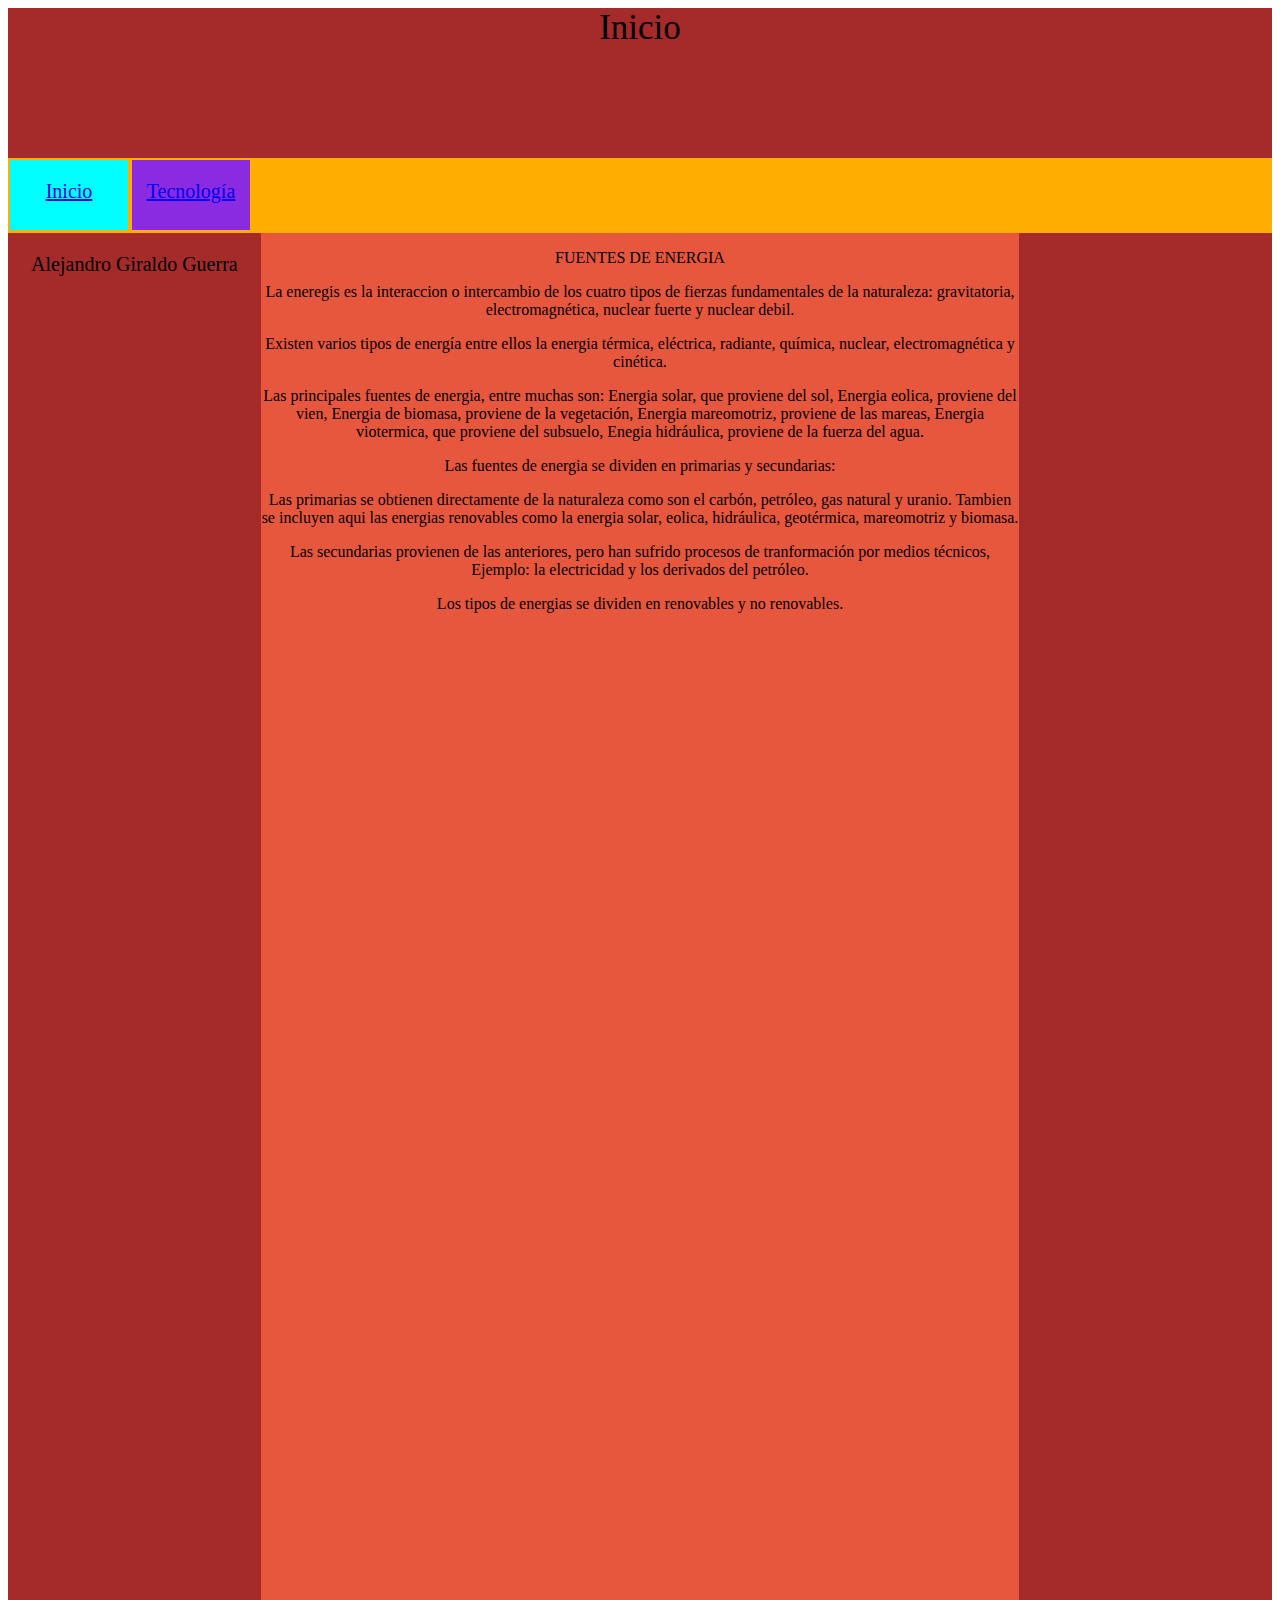
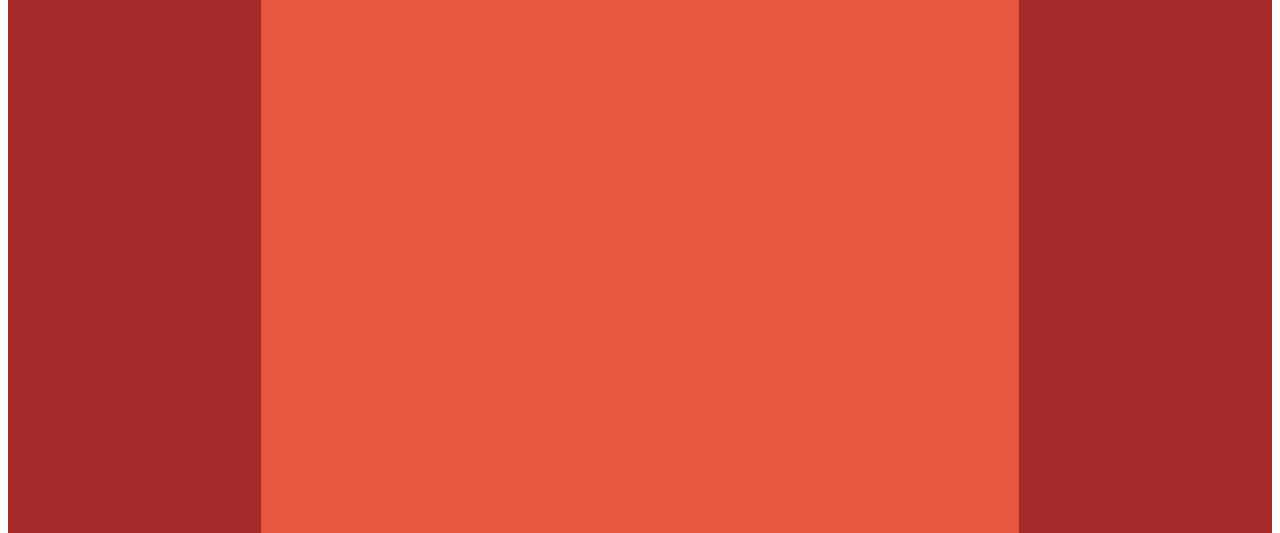
<file: index.html>
<!DOCTYPE html>
<html lang="en">
<head>
    <meta charset="UTF-8">
    <meta http-equiv="X-UA-Compatible" content="IE=edge">
    <meta name="viewport" content="width=device-width, initial-scale=1.0">
    <title>Document</title>
    <link rel="stylesheet" href="temas.css">
</head>
<body>
    <div class="contenedor">
<div class="encabezado">
    Inicio
</div>
<div class="menu">
<div class="Inicio">
    <a href="index.html">
        <p>
            Inicio
        </p>
    </a>
</div>
<div class="Tecnologia">
    <a href="tecnologia.html">
        <p>
            Tecnología
        </p>
    </a>   
</div>

</div>
<div class="contenedor2">
    <div class="izquierda">
        <p>
            Alejandro Giraldo Guerra  
        </p>
    </div>
<div class="centro">
<p>
    FUENTES DE ENERGIA
</p>
La eneregis es la interaccion o intercambio de los cuatro tipos de fierzas fundamentales de la naturaleza: gravitatoria, electromagnética, nuclear fuerte y nuclear debil.
<p>
Existen varios tipos de energía entre ellos la energia térmica, eléctrica, radiante, química, nuclear, electromagnética y cinética.
</p>
Las principales fuentes de energia, entre muchas son: Energia solar, que proviene del sol, Energia eolica, proviene del vien, Energia de biomasa, proviene de la vegetación, Energia mareomotriz, proviene de las mareas, Energia viotermica, que proviene del subsuelo, Enegia hidráulica, proviene de la fuerza del agua.
<p>
Las fuentes de energia se dividen en primarias y secundarias:
</p>
Las primarias se obtienen directamente de la naturaleza como son el carbón, petróleo, gas natural y uranio. Tambien se incluyen aqui las energias renovables como la energia solar, eolica, hidráulica, geotérmica, mareomotriz y biomasa.
<p>
Las secundarias provienen de las anteriores, pero han sufrido procesos de tranformación por medios técnicos, Ejemplo: la electricidad y los derivados del petróleo.
</p>
Los tipos de energias se dividen en renovables y no renovables.












</div>
<div class="derecha"></div>
</div>

    </div>
</body>
</html>
</file>
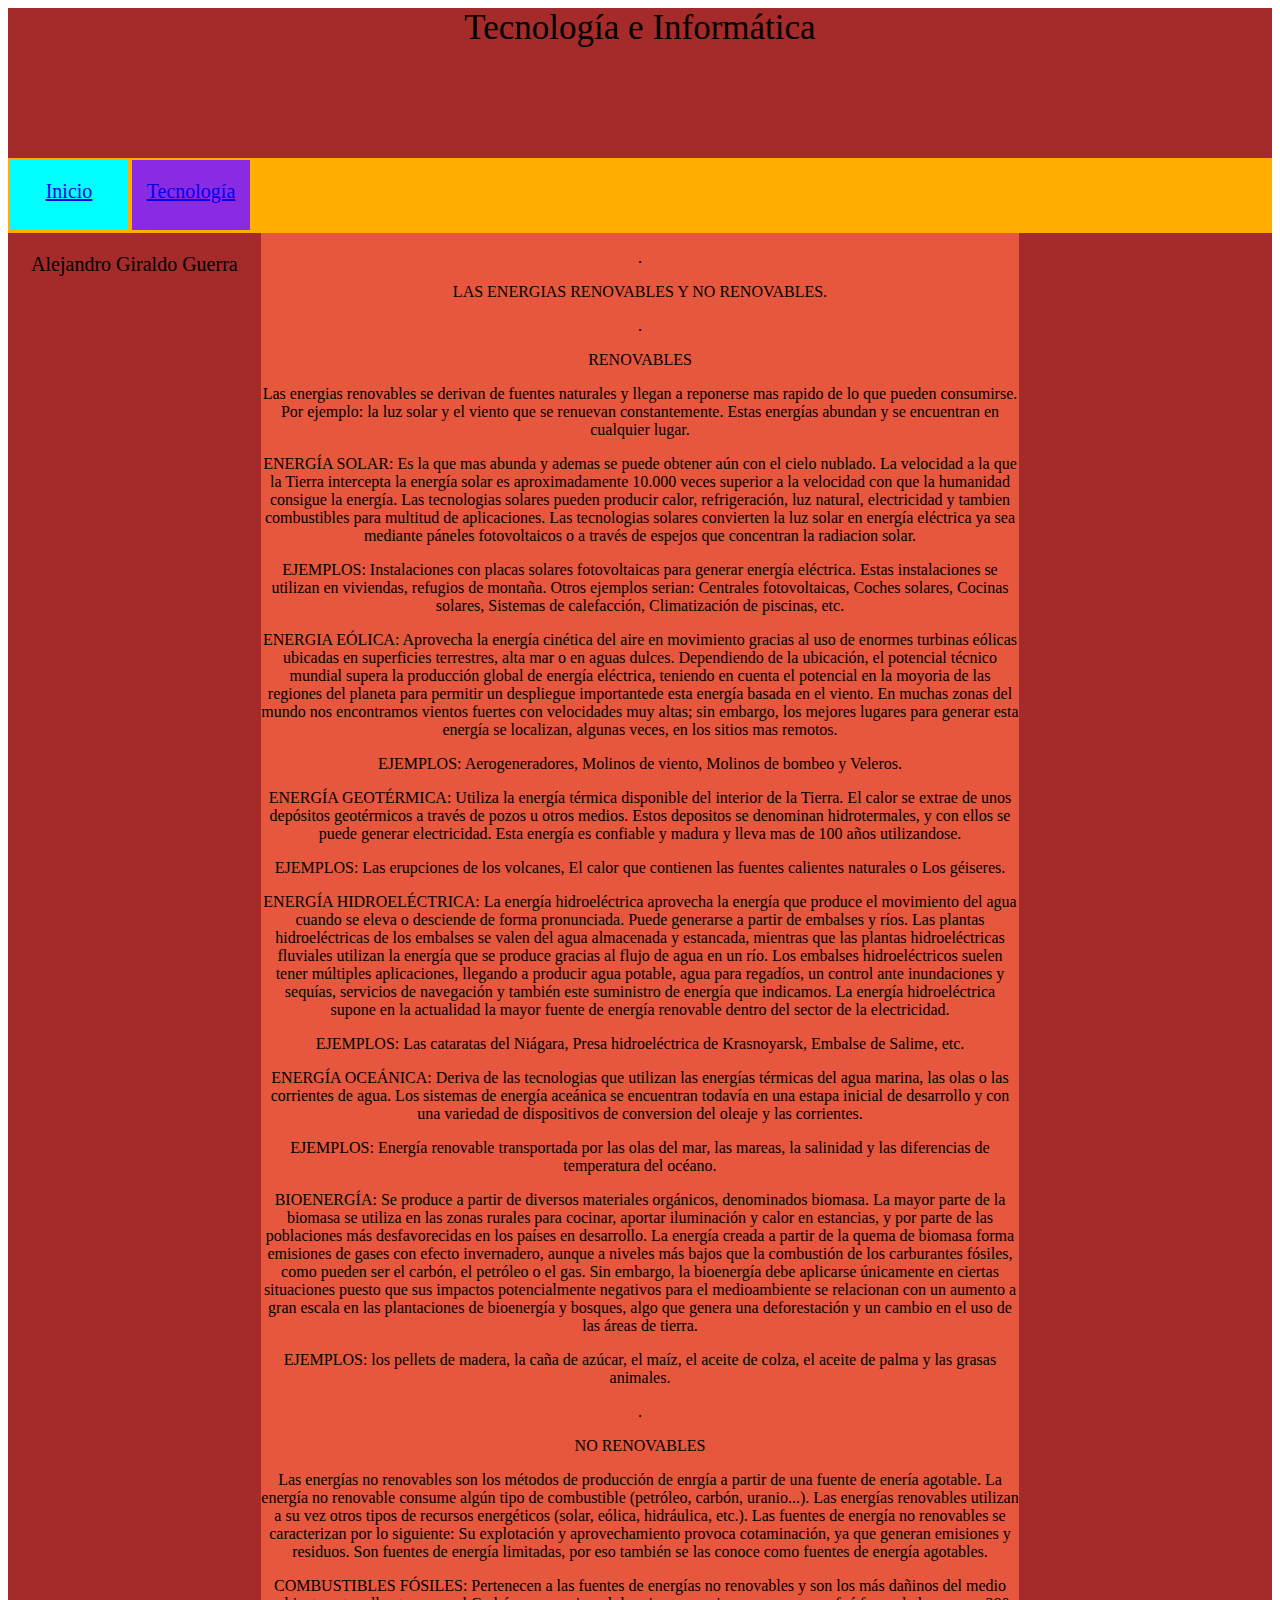
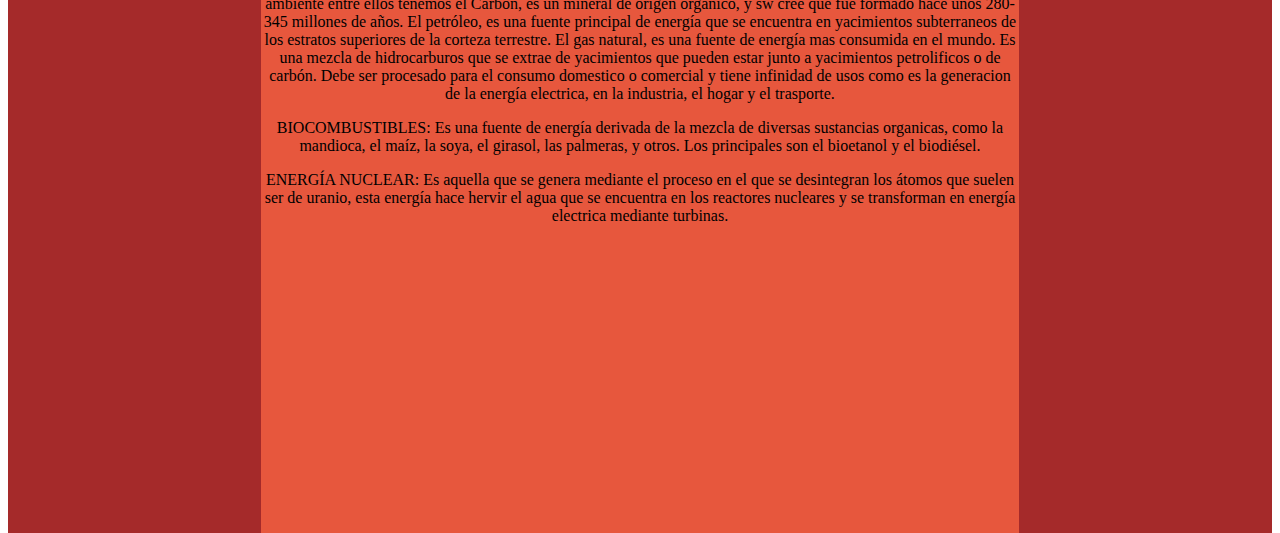
<file: tecnologia.html>
<!DOCTYPE html>
<html lang="en">
<head>
    <meta charset="UTF-8">
    <meta http-equiv="X-UA-Compatible" content="IE=edge">
    <meta name="viewport" content="width=device-width, initial-scale=1.0">
    <title>Document</title>
    <link rel="stylesheet" href="temas.css">
</head>
<body>
    <div class="contenedor">
<div class="encabezado">
        Tecnología e Informática
</div>
<div class="menu">
<div class="Inicio">
    <a href="index.html">
    <p>
        Inicio
    </p>
</a>
</div>
<div class="Tecnologia">
    <a href="tecnologia.html">
        <p>
            Tecnología
        </p>
    </a>   
</div>

</div>
<div class="contenedor2">
    <div class="izquierda">
        <p>
            Alejandro Giraldo Guerra  
        </p>
    </div>
<div class="centro">
    <p>
        .
    </p>
<p>
    LAS ENERGIAS RENOVABLES Y NO RENOVABLES.
    <p>
        <p>
            .
        </p>
        RENOVABLES
    </p>
</p>
Las energias renovables se derivan de fuentes naturales y llegan a reponerse mas rapido de lo que pueden consumirse. Por ejemplo: la luz solar y el viento que se renuevan constantemente. Estas energías abundan y se encuentran en cualquier lugar.
<p>
ENERGÍA SOLAR: Es la que mas abunda y ademas se puede obtener aún con el cielo nublado. La velocidad a la que la Tierra intercepta la energía solar es aproximadamente 10.000 veces superior a la velocidad con que la humanidad consigue la energía. Las tecnologias solares pueden producir calor, refrigeración, luz natural, electricidad y tambien combustibles para multitud de aplicaciones. Las tecnologias solares convierten la luz solar en energía eléctrica ya sea mediante páneles fotovoltaicos o a través de espejos que concentran la radiacion solar.
</p>
EJEMPLOS: Instalaciones con placas solares fotovoltaicas para generar energía eléctrica. Estas instalaciones se utilizan en viviendas, refugios de montaña. Otros ejemplos serian: Centrales fotovoltaicas, Coches solares, Cocinas solares, Sistemas de calefacción, Climatización de piscinas, etc.
<p>
ENERGIA EÓLICA: Aprovecha la energía cinética del aire en movimiento gracias al uso de enormes turbinas eólicas ubicadas en superficies terrestres, alta mar o en aguas dulces. Dependiendo de la ubicación, el potencial técnico mundial supera la producción global de energía eléctrica, teniendo en cuenta el potencial en la moyoria de las regiones del planeta para permitir un despliegue importantede esta energía basada en el viento. En muchas zonas del mundo nos encontramos vientos fuertes con velocidades muy altas; sin embargo, los mejores lugares para generar esta energía se localizan, algunas veces, en los sitios mas remotos.
</p>
EJEMPLOS: Aerogeneradores, Molinos de viento, Molinos de bombeo y Veleros.
<p>
ENERGÍA GEOTÉRMICA: Utiliza la energía térmica disponible del interior de la Tierra. El calor se extrae de unos depósitos geotérmicos a través de pozos u otros medios. Estos depositos se denominan hidrotermales, y con ellos se puede generar electricidad. Esta energía es confiable y madura y lleva mas de 100 años utilizandose.
</p>
EJEMPLOS: Las erupciones de los volcanes, El calor que contienen las fuentes calientes naturales o Los géiseres.
<p>
ENERGÍA HIDROELÉCTRICA: La energía hidroeléctrica aprovecha la energía que produce el movimiento del agua cuando se eleva o desciende de forma pronunciada. Puede generarse a partir de embalses y ríos. Las plantas hidroeléctricas de los embalses se valen del agua almacenada y estancada, mientras que las plantas hidroeléctricas fluviales utilizan la energía que se produce gracias al flujo de agua en un río. Los embalses hidroeléctricos suelen tener múltiples aplicaciones, llegando a producir agua potable, agua para regadíos, un control ante inundaciones y sequías, servicios de navegación y también este suministro de energía que indicamos. La energía hidroeléctrica supone en la actualidad la mayor fuente de energía renovable dentro del sector de la electricidad.
<p>
EJEMPLOS: Las cataratas del Niágara, Presa hidroeléctrica de Krasnoyarsk, Embalse de Salime, etc.
</p>
ENERGÍA OCEÁNICA: Deriva de las tecnologias que utilizan las energías térmicas del agua marina, las olas o las corrientes de agua. Los sistemas de energía aceánica se encuentran todavía en una estapa inicial de desarrollo y con una variedad de dispositivos de conversion del oleaje y las corrientes.
<p>
EJEMPLOS: Energía renovable transportada por las olas del mar, las mareas, la salinidad y las diferencias de temperatura del océano.
</p>
BIOENERGÍA: Se produce a partir de diversos materiales orgánicos, denominados biomasa. La mayor parte de la biomasa se utiliza en las zonas rurales para cocinar, aportar iluminación y calor en estancias, y por parte de las poblaciones más desfavorecidas en los países en desarrollo. La energía creada a partir de la quema de biomasa forma emisiones de gases con efecto invernadero, aunque a niveles más bajos que la combustión de los carburantes fósiles, como pueden ser el carbón, el petróleo o el gas. Sin embargo, la bioenergía debe aplicarse únicamente en ciertas situaciones puesto que sus impactos potencialmente negativos para el medioambiente se relacionan con un aumento a gran escala en las plantaciones de bioenergía y bosques, algo que genera una deforestación y un cambio en el uso de las áreas de tierra.
<p>
EJEMPLOS:  los pellets de madera, la caña de azúcar, el maíz, el aceite de colza, el aceite de palma y las grasas animales.
</p>
.
<p>
    NO RENOVABLES
</p>
<p>
Las energías no renovables son los métodos de producción de enrgía a partir de una fuente de enería agotable. La energía no renovable consume algún tipo de combustible (petróleo, carbón, uranio...). Las energías renovables utilizan a su vez otros tipos de recursos energéticos (solar, eólica, hidráulica, etc.). Las fuentes de energía no renovables se caracterizan por lo siguiente: Su explotación y aprovechamiento provoca cotaminación, ya que generan emisiones y residuos. Son fuentes de energía limitadas, por eso también se las conoce como fuentes de energía agotables.
</p>
COMBUSTIBLES FÓSILES: Pertenecen a las fuentes de energías no renovables y son los más dañinos del medio ambiente entre ellos tenemos el Carbón, es un mineral de origen organico, y sw cree que fué formado hace unos 280-345 millones de años. El petróleo, es una fuente principal de energía que se encuentra en yacimientos subterraneos de los estratos superiores de la corteza terrestre. El gas natural, es una fuente de energía mas consumida en el mundo. Es una mezcla de hidrocarburos que se extrae de yacimientos que pueden estar junto a yacimientos petrolificos o de carbón. Debe ser procesado para el consumo domestico o comercial y tiene infinidad de usos como es la generacion de la energía electrica, en la industria, el hogar y el trasporte.
</p>
BIOCOMBUSTIBLES: Es una fuente de energía derivada de la mezcla de diversas sustancias organicas, como la mandioca, el maíz, la soya, el girasol, las palmeras, y otros. Los principales son el bioetanol y el biodiésel.
<p>
ENERGÍA NUCLEAR: Es aquella que se genera mediante el proceso en el que se desintegran los átomos que suelen ser de uranio, esta energía hace hervir el agua que se encuentra en los reactores nucleares y se transforman en energía electrica mediante turbinas.
</p>
</div>
<div class="derecha"></div>
</div>

    </div>
</body>
</html>
</file>
<file: temas.css>
.contenedor{
    width: 100%;
    height: 1200px;
    background-color: rgb(255, 166, 0);
}
.encabezado{
    width: 100%;
    height: 150px;
    background-color:brown;
    text-align: center;
    font-size: 35px;
}
.menu{
    width: 100%;
    height: 75px;
    background-color: rgb(255, 174, 0);
    display: flex;
}
.contenedor2{
    width: 100%;
    height: 1000px;
    background-color: cornflowerblue;
    display: flex;
}
.izquierda{
    width: 20%;
    height: 1900px;
    background-color: brown;
    text-align: center;
    font-size: 20px;
}
.centro{
    width: 60%;
    height: 1900px;
    background-color: rgb(231, 87, 61);
    text-align: center;
}
.derecha{
    width: 20%;
    height: 1900px;
    background-color:brown ;
}
.Inicio{
width: 118px;
height: 70px;
background-color: cyan;
margin: 2px;
text-align: center;
font-size: 20px;
}
.Tecnologia{
    width: 118px;
    height: 70px;
    background-color:blueviolet;
    margin: 2px;
    text-align: center;
    text-decoration: black;
    font-size: 20px;
}
</file>
